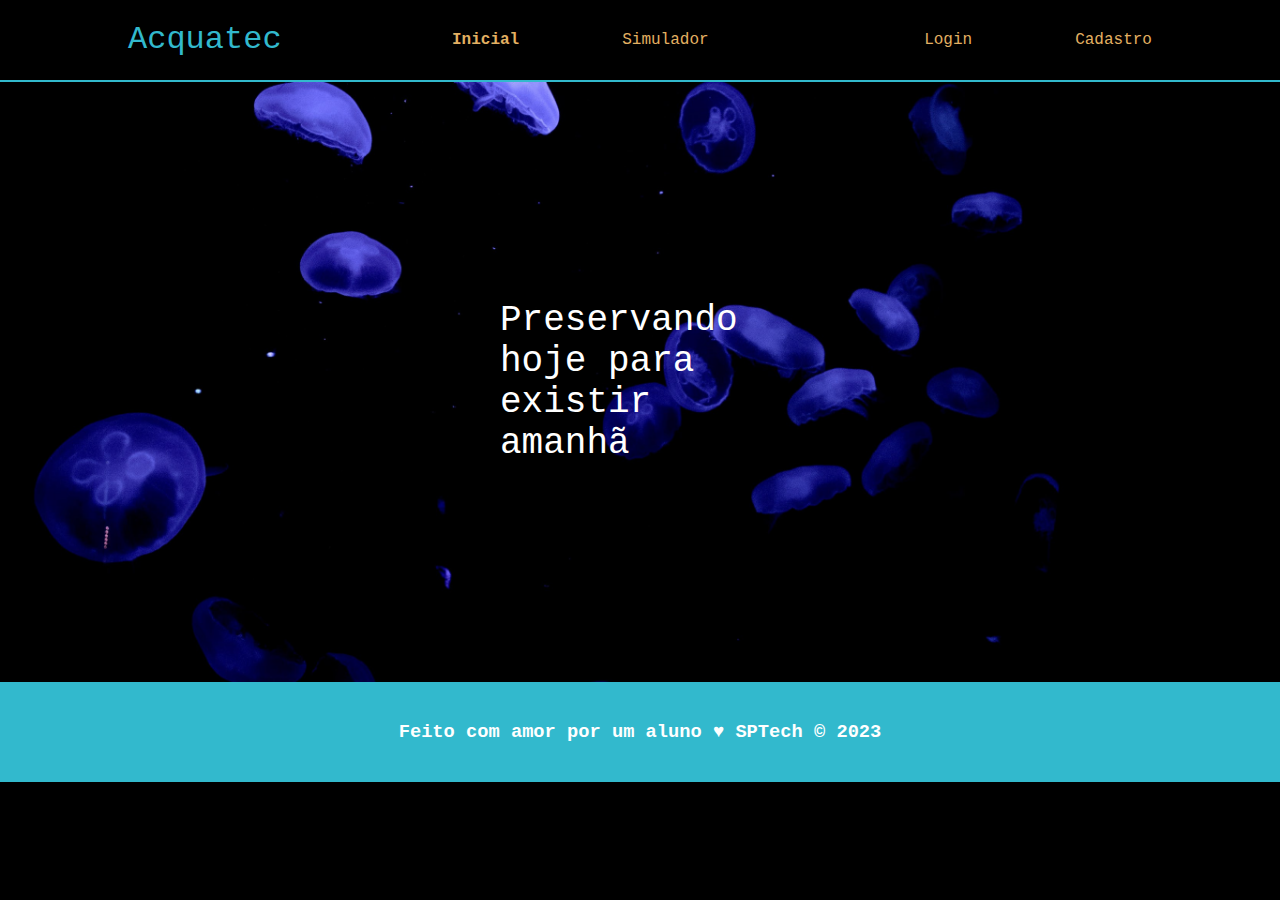
<file: index.html>
<!DOCTYPE html>
<html lang="pt-BR">
  <head>
    <meta charset="UTF-8" />
    <meta http-equiv="X-UA-Compatible" content="IE=edge" />
    <meta name="viewport" content="width=device-width, initial-scale=1.0" />
    <title>Acquatec</title>
    <link rel="stylesheet" href="css/style.css" />
  </head>
  <body>
    <div class="header">
      <div class="container">
        <h1 class="titulo">Acquatec</h1>
        <ul class="navbar">
          <li>
            <a href="#" class="agora">Inicial</a>
          </li>
          <li>
            <a href="#">Simulador</a>
          </li>
          <li>
            |
          </li>
          <li>
            <a href="login.html">Login</a>
          </li>
          <li>
            <a href="#">Cadastro</a>
          </li>
        </ul>
      </div> 

    </div>
<div class="banner">
      <div class="container">
        <p>Preservando <span>hoje</span> para existir <span>amanhã</span></p>
      </div>
    </div>

    
    <div class="barra">
      <div class="container">
<h3> Feito com amor por um aluno  &hearts; SPTech &copy; 2023</h3>
      </div>
    </div>
  </body>
</html>
</file>
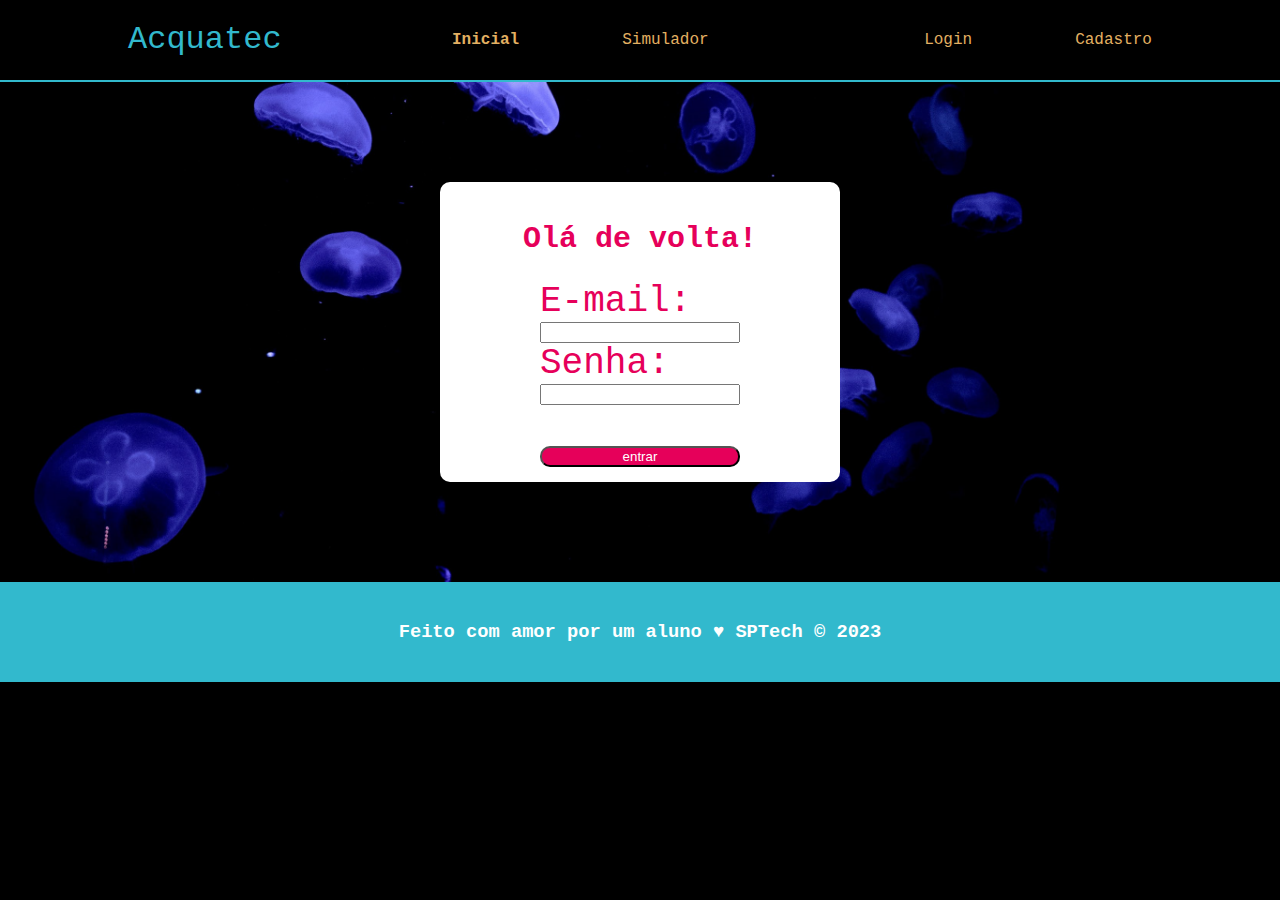
<file: login.html>
<!DOCTYPE html>
<html lang="pt-BR">
  <head>
    <meta charset="UTF-8" />
    <meta http-equiv="X-UA-Compatible" content="IE=edge" />
    <meta name="viewport" content="width=device-width, initial-scale=1.0" />
    <title>Acquatec</title>
    <link rel="stylesheet" href="css/style.css" />
    <link rel="stylesheet" href="css/login.css"/>
  </head>
  <body>
    <div class="header">
      <div class="container">
        <h1 class="titulo">Acquatec</h1>
        <ul class="navbar">
          <li>
            <a href="#" class="agora">Inicial</a>
          </li>
          <li>
            <a href="#">Simulador</a>
          </li>
          <li>
            |
          </li>
          <li>
            <a href="#" class="login">Login</a>
          </li>
          <li>
            <a href="#">Cadastro</a>
          </li>
        </ul>
      </div> 

    </div>


    
<div class="banner">
      <div class="container">
        <h2>Olá de volta!</h2>
      <div class="loginC">
        <span>E-mail:</span>
        <input type="email">
        <span>Senha:</span>
        <input type="text"><br>
        <button>entrar</button>

      </div>
      </div>
    </div>
    <div class="barra">
      <div class="container">
<h3> Feito com amor por um aluno  &hearts; SPTech &copy; 2023</h3>
      </div>
    </div>
  </body>
</html>
</file>
<file: css/style.css>
body{
    margin:0;
    padding: 0;
    font-family: 'courier new',geneva,sans-srif;
    background-color: black;

}
.container{
    width: 80%;
    margin: auto;
    display: flex;
}
.header{
    border-bottom: 2px #32b9cd solid;
}
.header .container{
    justify-content: space-between;
}
.header a{
    text-decoration: none;
    color: #e3b062;
}
.agora{
    font-weight: 800;
}
.navbar{
    width: 700px;
    display: flex;
    align-items: center;
    justify-content: space-between;
    list-style: none;
}
.titulo{
    color: #32b9cd;
    width: fit-content;
    font-weight: 500;
}
.banner{
    height: fit-content;
    padding: 100px;
    color: white;
    background-image: url('../assets/bg-jelly-fish-para_outras_pags.png');
    background-size: cover;

}

.banner .container{
    height: 400px;
    font-size: 36px;
    justify-content: center;
    align-items: center;
}

.banner p{
    height: fit-content;
    margin:0;
    padding: 0;
    width: 280px;

}
.bannerr .span{
    font-weight: 800;
}
.barra{
    background-color:  #32B9CD;
    height: 100px;
    color: white;
    display: flex;
    }
    .barra .container{
    display: flex;
    justify-content: center;
    }
</file>
<file: css/login.css>
.banner .container{
background-color: white;
width: 400px;     
height: 300px;
color: #E6005A;
display: flex;
flex-direction: column;
justify-content: center;
align-items: center;
border-radius: 10px;
}
.container h2{
    font-size: 30px;
}
.loginC{
 display: flex;
 flex-direction: column;
 width: 200px;
}
.container button{
    color: white;
    background-color: #E6005A;
    border-radius: 10px;
    
}
</file>
